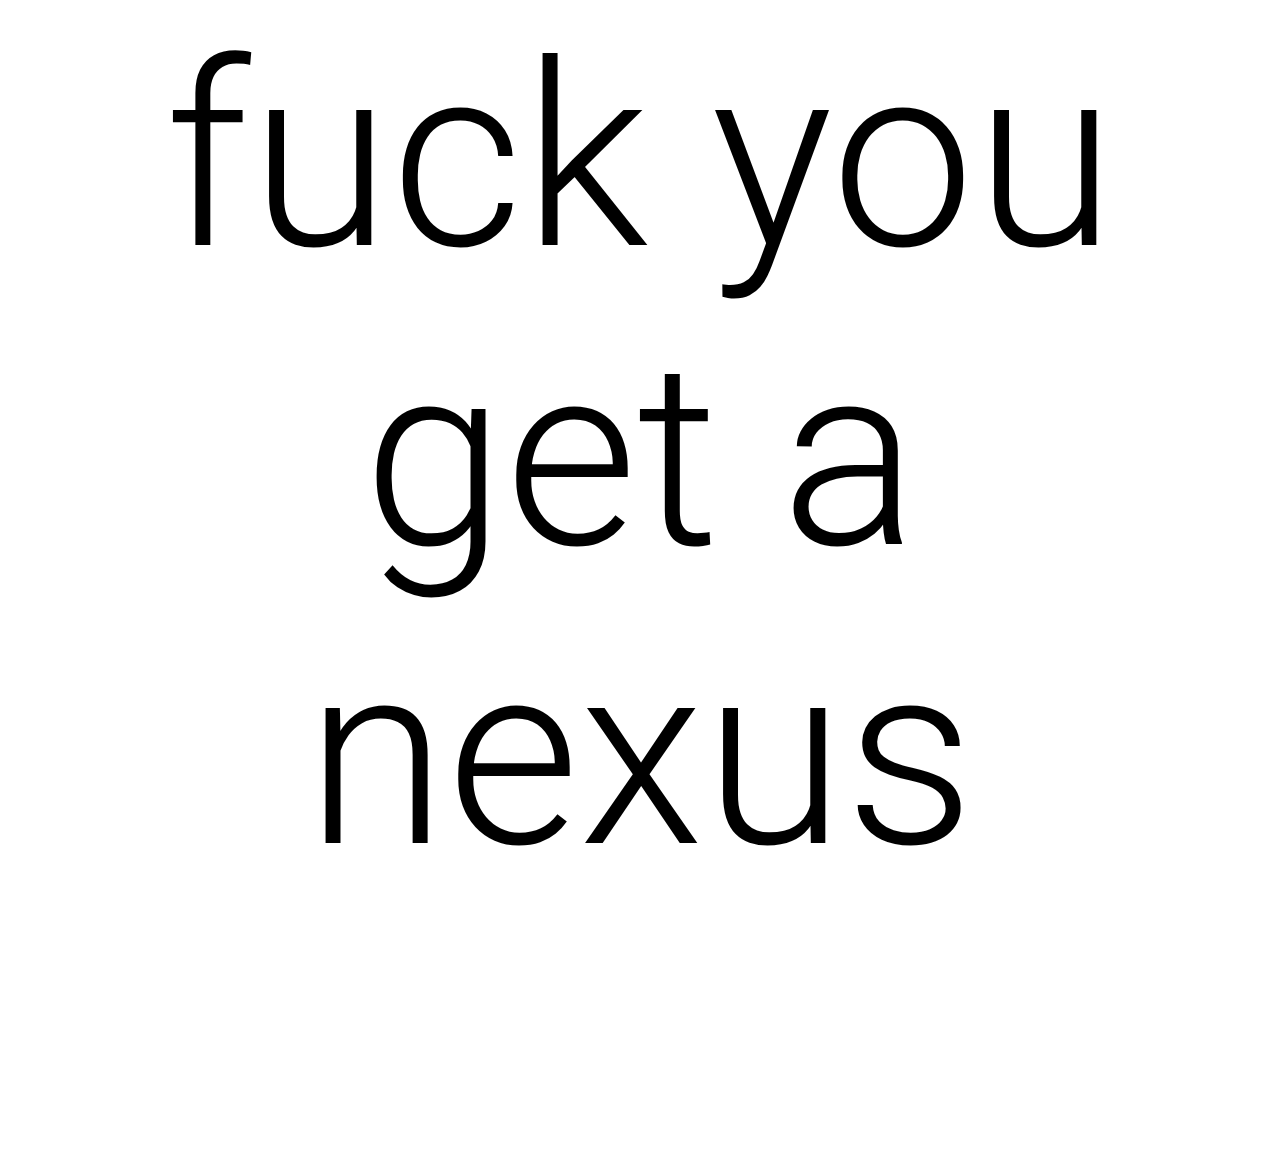
<file: nexus.html>
<html>
<head>
  <link rel="stylesheet" href="https://fonts.googleapis.com/css?family=Roboto:400,300&amp;subset=latin">
  <title>PRAISE DUARTE</title>
</head>
<body>
  <p style="text-align: center; font-family: 'Roboto', sans-serif; font-size:1599%; font-weight:300;">fuck you get a nexus</p>
</body>
</html>
</file>
